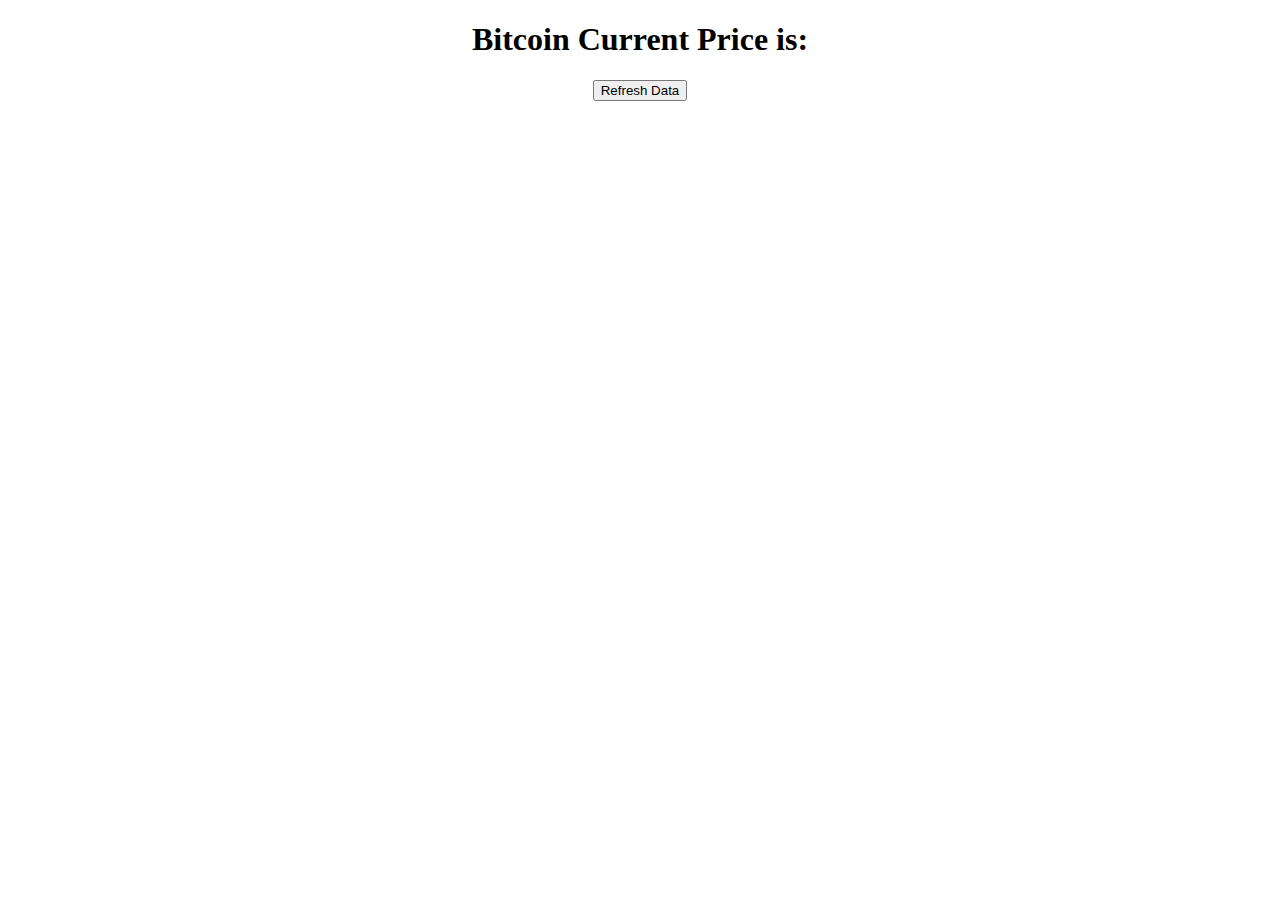
<file: 3. BitCoin CurrentPrice App/index.html>
<!DOCTYPE html>
<html lang="en" dir="ltr">

<head>
  <meta charset="utf-8">
  <title>Bit Coin Price App</title>
  <link rel="stylesheet" href="styles.css">
</head>

<body>
  <div class="container">
    <h1>Bitcoin Current Price is: <span id = "price"></span></h1>
    <button type="button" id = "btn">Refresh Data</button>
  </div>
  <script src="index.js" charset="utf-8"></script>
</body>

</html>
</file>
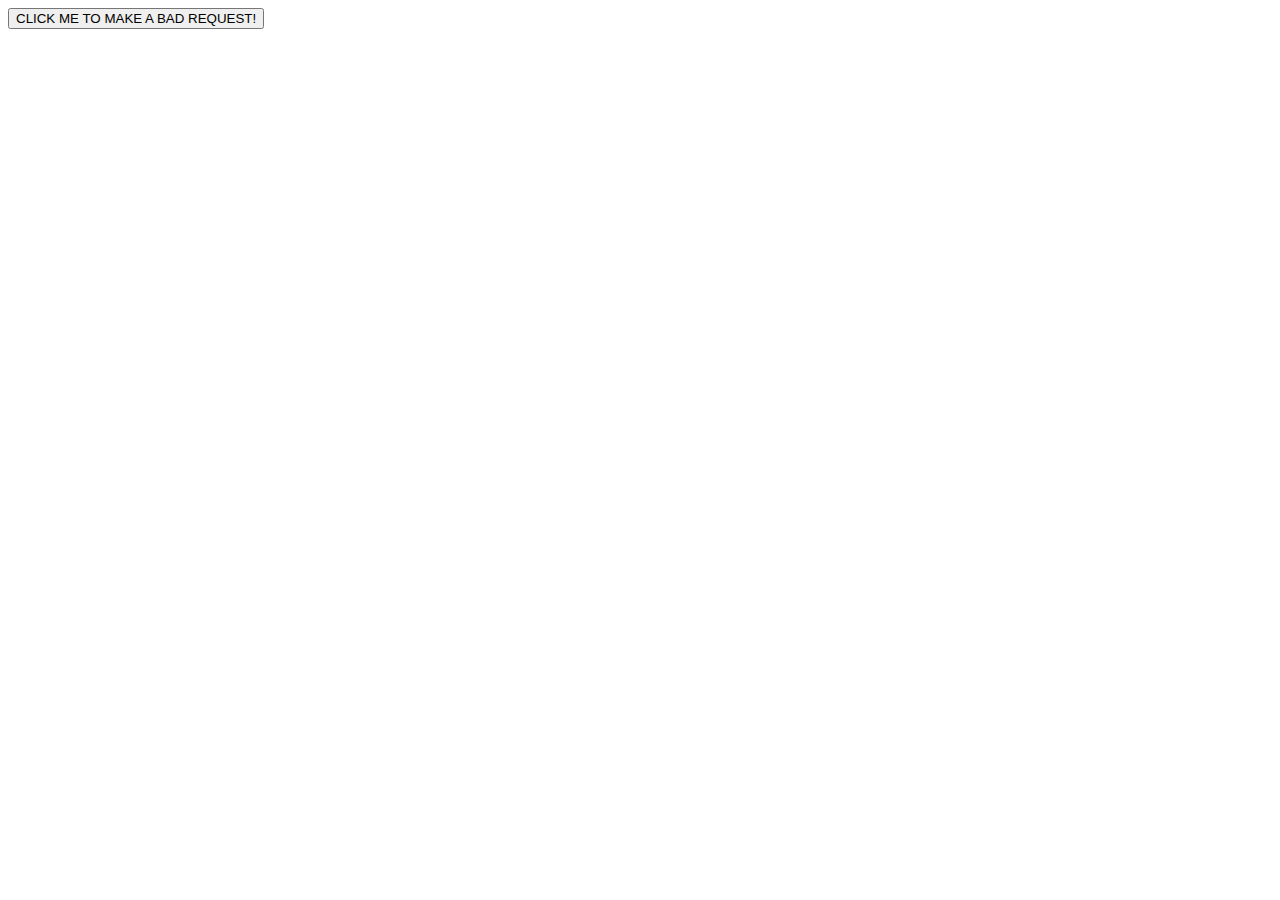
<file: 5. Handling Errors in Fetch/index.html>
<!DOCTYPE html>
<html lang="en" dir="ltr">
  <head>
    <meta charset="utf-8">
    <title>FetchReuest</title>
  </head>
  <body>
    <button type="button" id = "btn">CLICK ME TO MAKE A BAD REQUEST!</button>
    <script src="index.js" charset="utf-8"></script>
  </body>
</html>
</file>
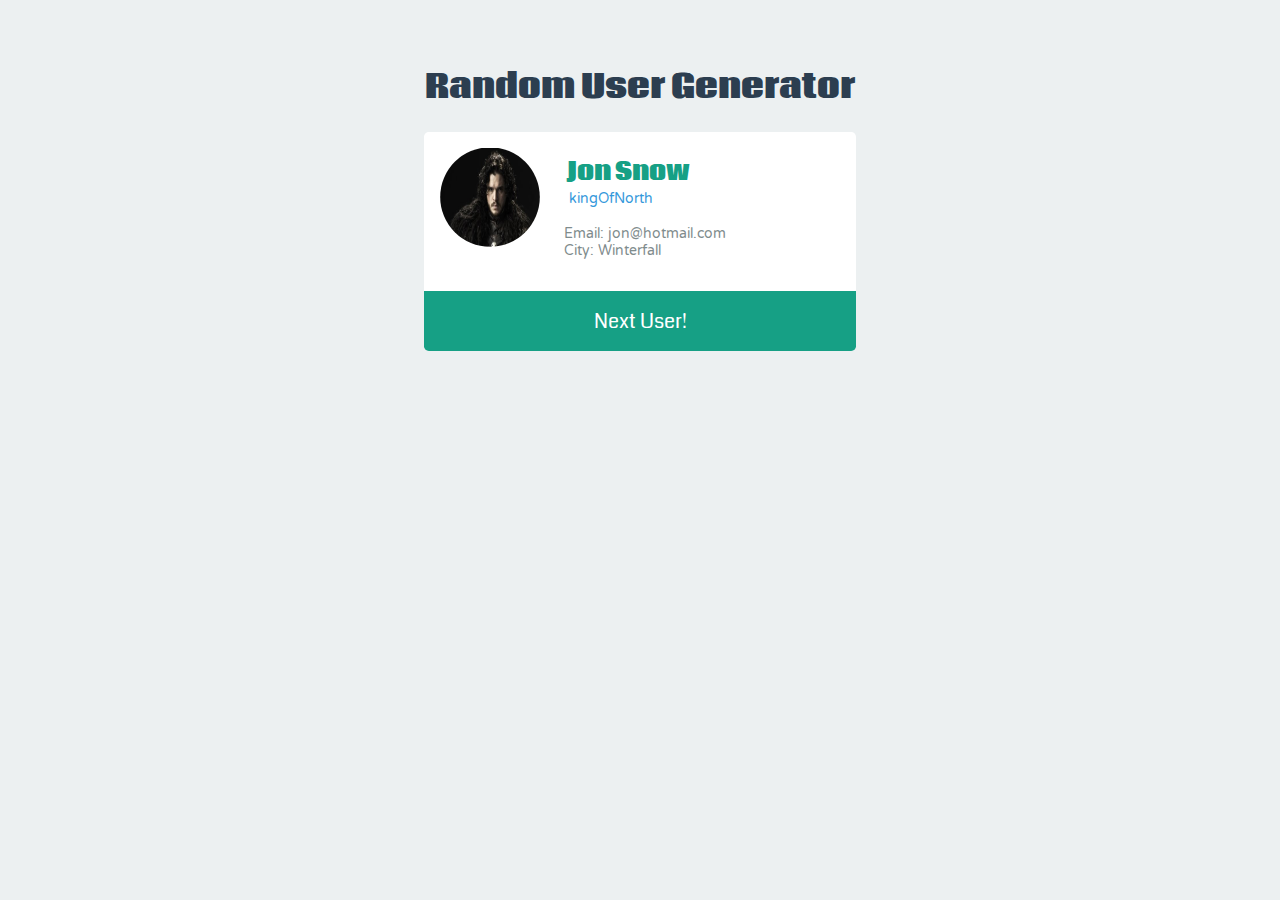
<file: 6. Fetch UserProfileGenerator App/index.html>
<!DOCTYPE html>
<html lang="en" dir="ltr">

<head>
  <meta charset="utf-8">
  <title>Dog Image App</title>
  <link rel="stylesheet" href="styles.css">
</head>

<body>
  <h1 class="title"> Random User Generator</h1>
  <div class="user-profile">
    <img id="avatar" src="images/JonSnow.jpg" />
    <div id="fullname">Jon Snow</div>
    <div id="username">
      kingOfNorth
    </div>
    <div class="description">
      <div>Email: <span id="email">jon@hotmail.com</span></div>
      <div>City: <span id="city">Winterfall</span></div>
    </div>
    <div class="footer">
      <button id="btn">Next User!</button>
    </div>
  </div>
  <script src="index.js" charset="utf-8"></script>
</body>

</html>
</file>
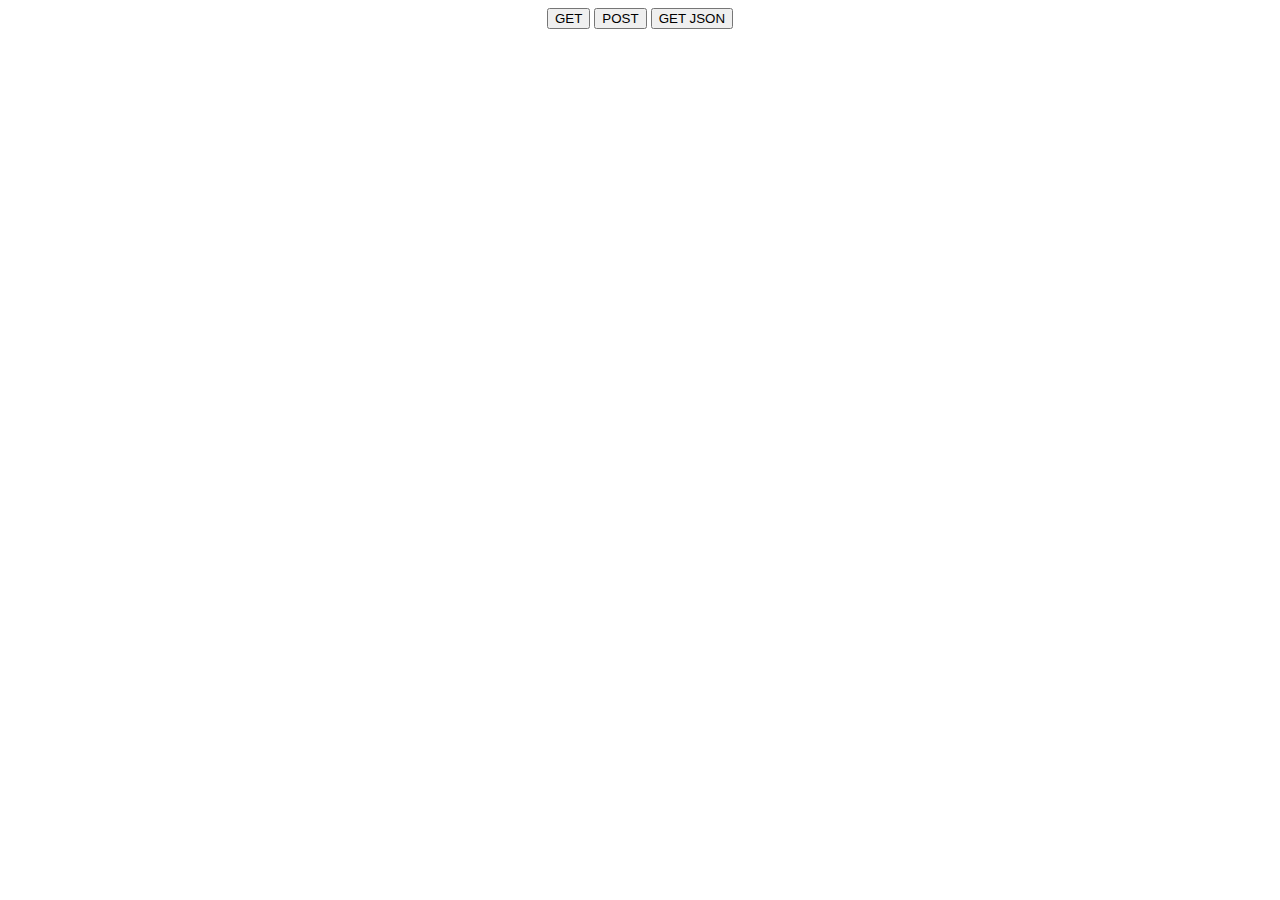
<file: 7. Ajax With JQuery/2. AJAX Shorthand Methods( .get, .post, .getJSON )/index.html>
<!DOCTYPE html>
<html lang="en" dir="ltr">
  <head>
    <meta charset="utf-8">
    <title>AJAX ShortHandMethods</title>
    <link rel="stylesheet" href="styles.css">

  </head>
  <body>
    <button type="button" id="getMethod">GET</button>
    <button type="button" id="postMethod">POST</button>
    <button type="button" id="getJSONMethod">GET JSON</button>

    <script src="http://code.jquery.com/jquery-3.5.0.min.js"></script>
    <script src="index.js" charset="utf-8"></script>
  </body>
</html>
</file>
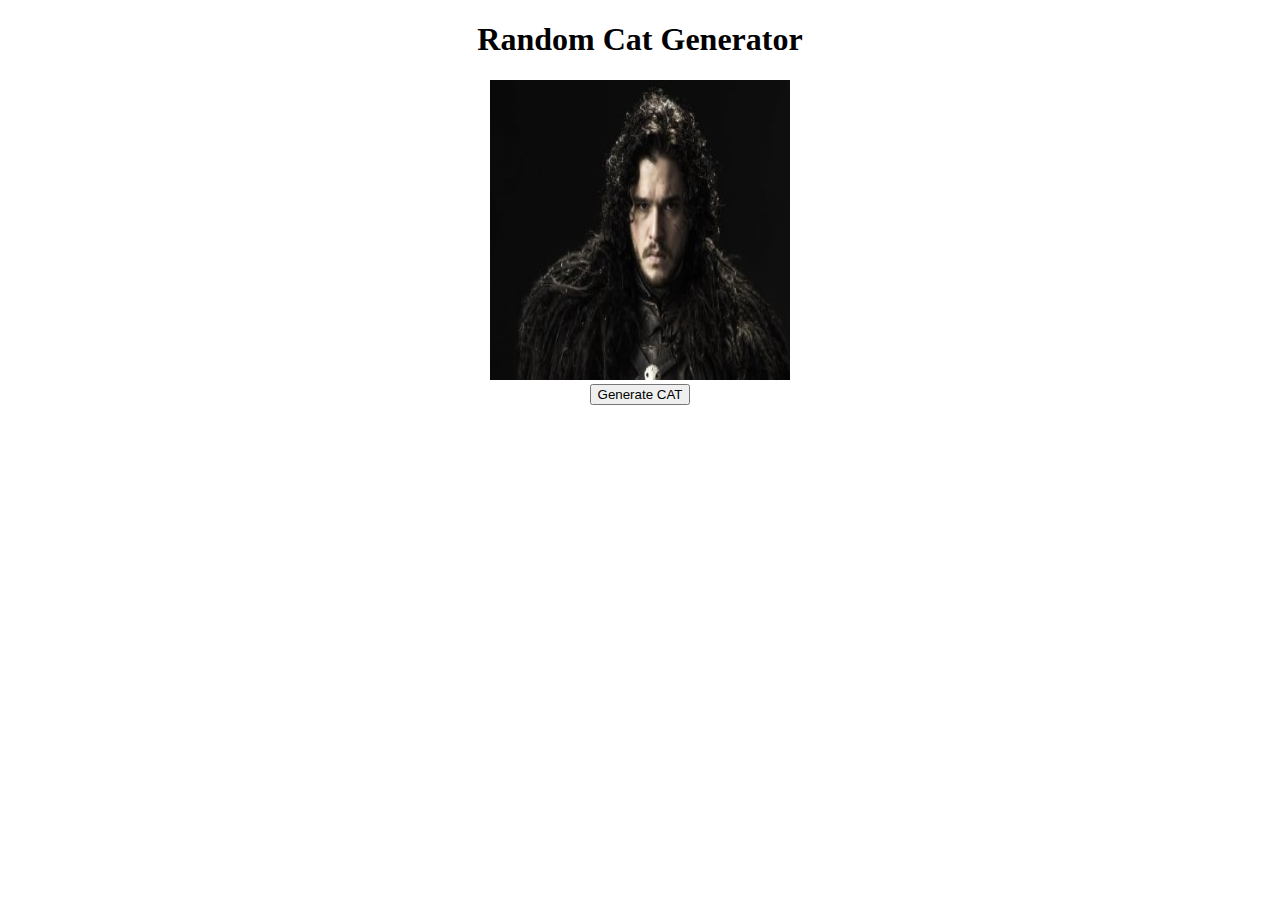
<file: 7. Ajax With JQuery/3. Random CAT Generator/index.html>
<!DOCTYPE html>
<html lang="en" dir="ltr">
  <head>
    <meta charset="utf-8">
    <title>Random CAT Generator</title>
    <link rel="stylesheet" href="styles.css">

  </head>
  <body>
    <h1>Random Cat Generator</h1>
    <img src="images/JonSnow.jpg" id="cat" alt="cat_image">
    <br />
    <button type="button" id="catGenerator">Generate CAT</button>

    <script src="http://code.jquery.com/jquery-3.5.0.min.js"></script>
    <script src="index.js" charset="utf-8"></script>
  </body>
</html>
</file>
<file: 3. BitCoin CurrentPrice App/styles.css>
span {
  color:green;
}

body {
  text-align: center;
}
</file>
<file: 6. Fetch UserProfileGenerator App/styles.css>
@import url(https://fonts.googleapis.com/css?family=Raleway|Varela+Round|Coda);

body {
  background: #ecf0f1;
  padding: 2.23em;
}

.title {
  color: #2c3e50;
  font-family: "Coda", sans-serif;
  text-align: center;
}
.user-profile {
  margin: auto;
	width: 27em;
  height: 11em;
  background: #fff;
  border-radius: .3em;
}

.user-profile  #fullname {
  margin: auto;
  margin-top: -4.40em;
  margin-left: 5.80em;
  color: #16a085;
  font-size: 1.53em;
  font-family: "Coda", sans-serif;
  font-weight: bold;
}

#username {
  margin: auto;
  display: inline-block;
  margin-left: 10.43em;
  color: #3498db;
  font-size: .87em;
  font-family: "varela round", sans-serif;
}

.user-profile > .description {
  margin: auto;
  margin-top: 1.35em;
  margin-right: 3em;
  width: 18em;
  color: #7f8c8d;
  font-size: .87em;
  font-family: "varela round", sans-serif;
}

.user-profile > img#avatar {
	padding: .7em;
  margin-left: .3em;
  margin-top: .3em;
  height: 6.23em;
  width: 6.23em;
  border-radius: 18em;
}


.footer {
	margin: 2em auto;
	height: 3.70em;
  background: #16a085;
  text-align: center;
  border-radius: 0 0 .3em .3em;
  display: flex;
  justify-content: center;
  align-items: center;
  transition: background 0.1s;
}

button {
  color: white;
  font-family: "Coda", sans-serif;
  text-align: center;
  font-size: 20px;
  background: none;
  outline: none;
  border: 0;
}

.footer:hover {
  background: #1abc9c;
}
</file>
<file: 7. Ajax With JQuery/2. AJAX Shorthand Methods( .get, .post, .getJSON )/styles.css>
html {
  text-align: center;
}
</file>
<file: 7. Ajax With JQuery/3. Random CAT Generator/styles.css>
html {
  text-align: center;
}

img {
  width:300px;
  height:300px;
}
</file>
